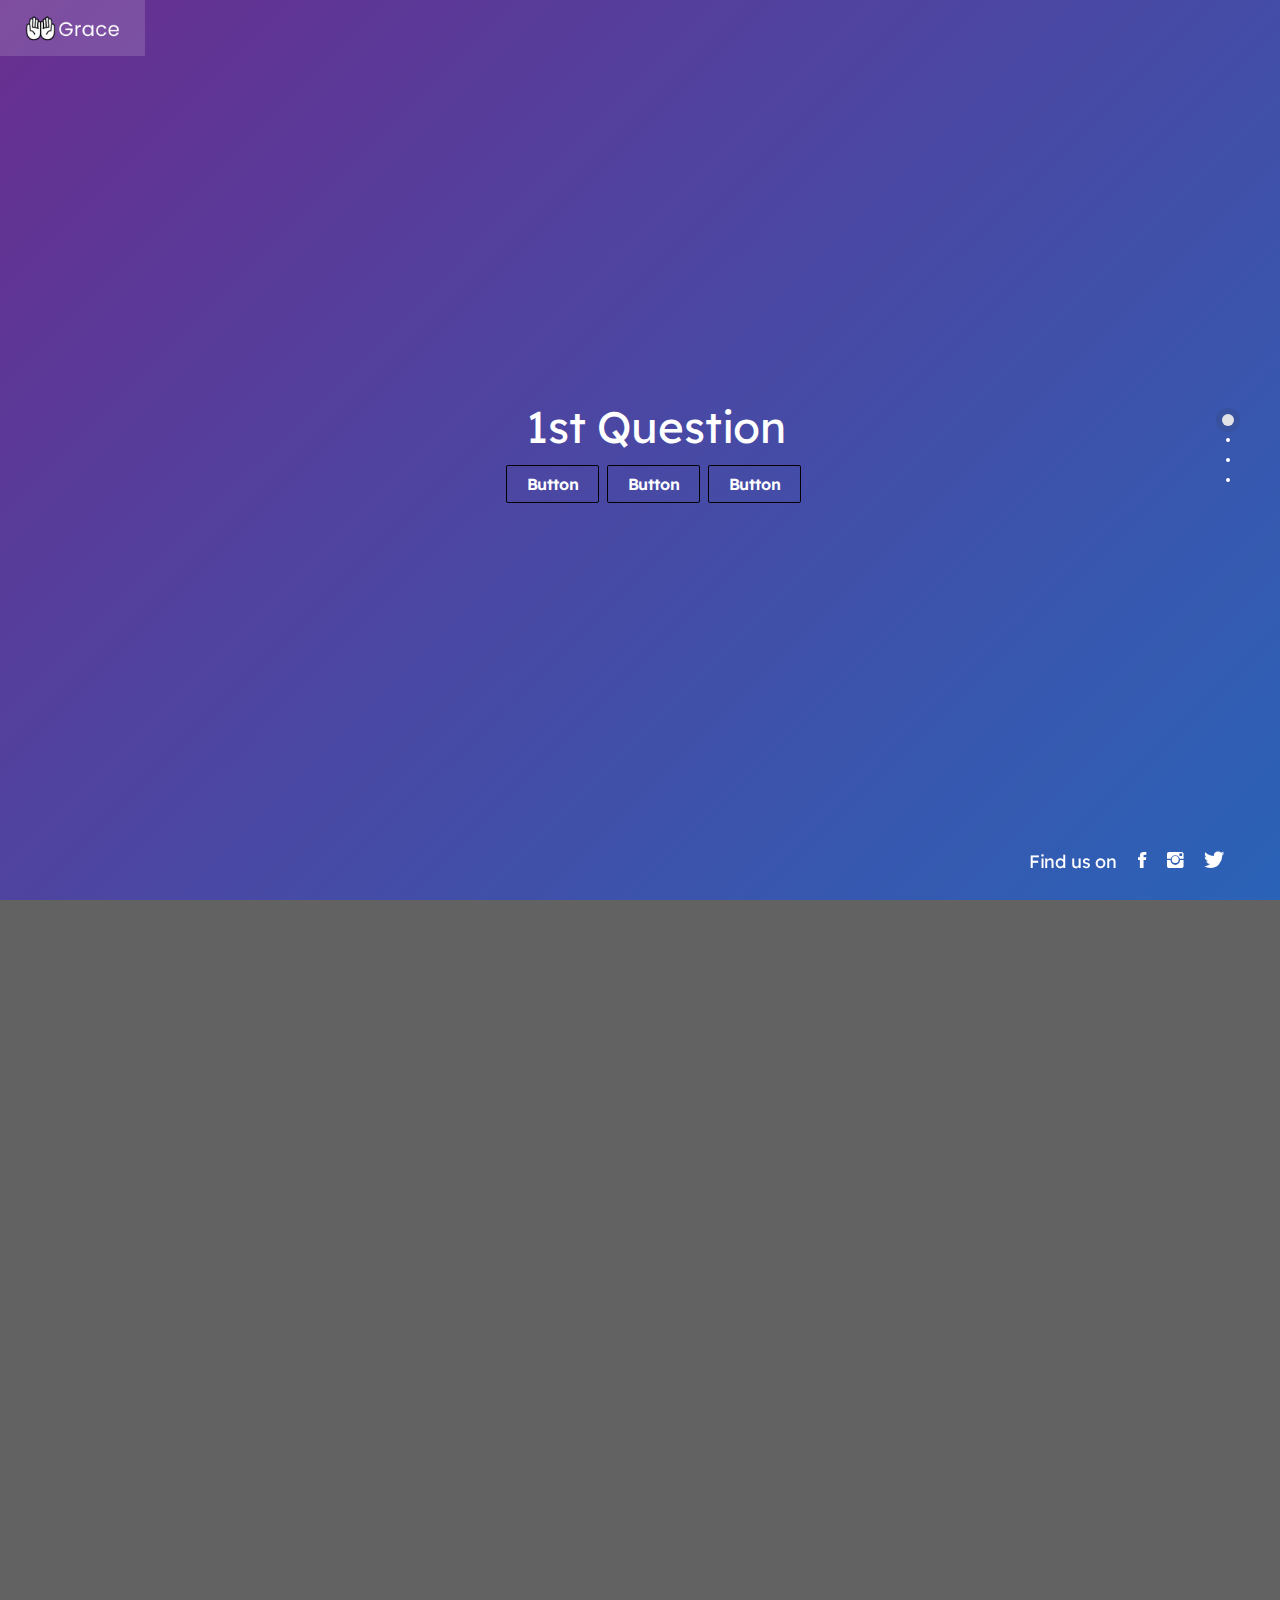
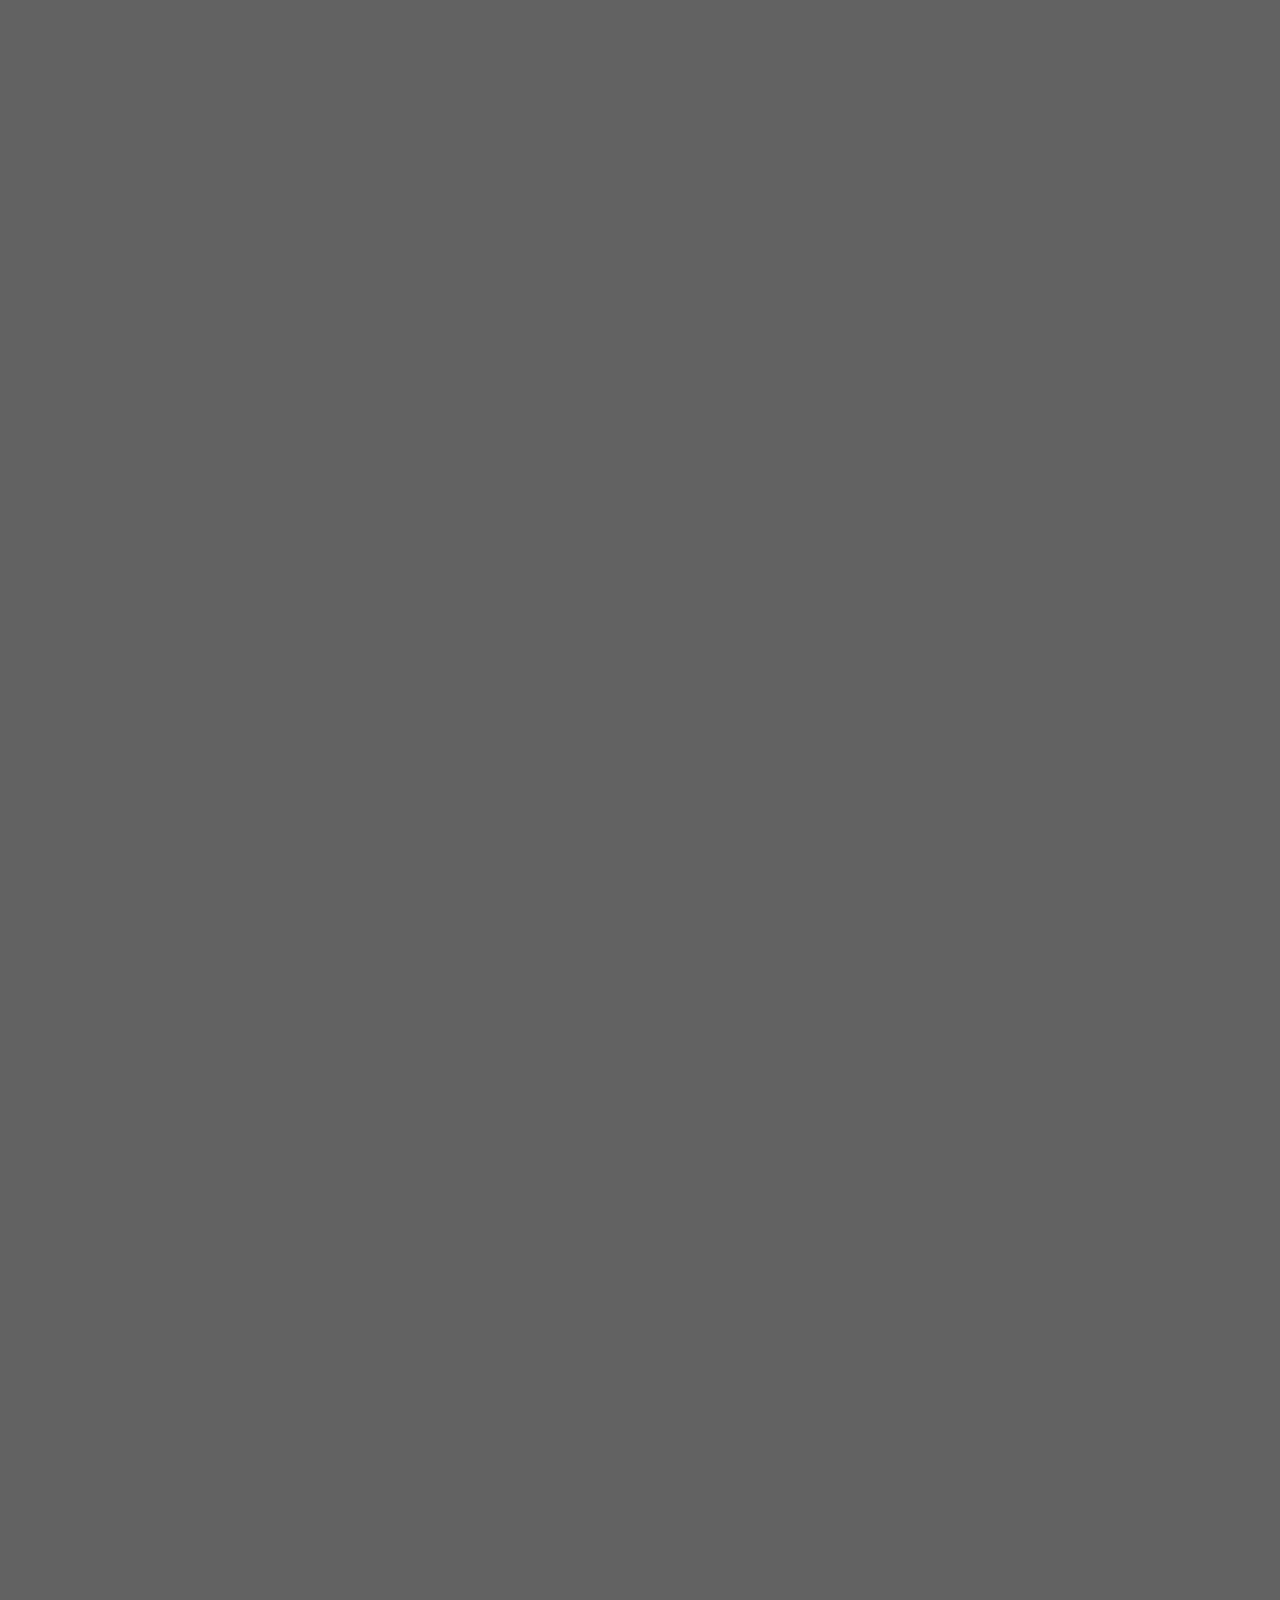
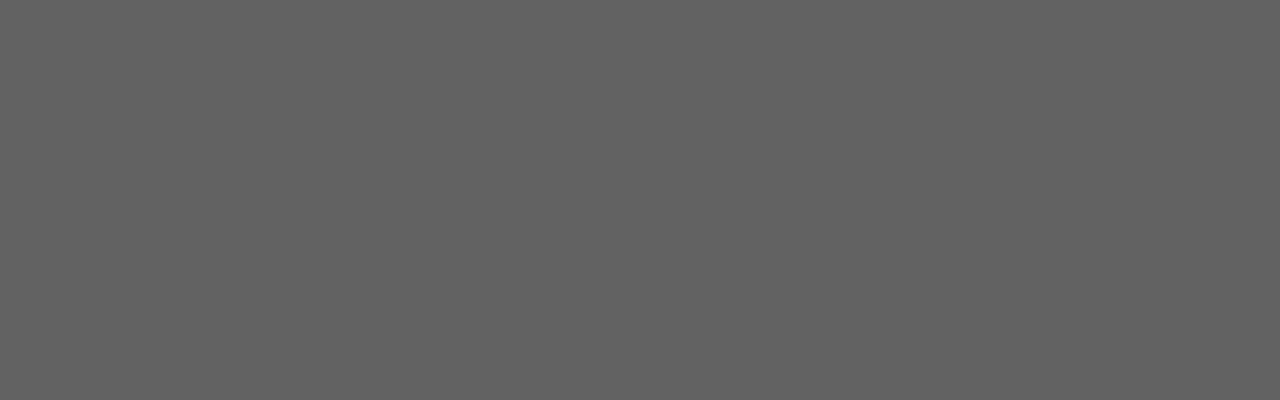
<file: index-color.html>
<!doctype html>

<html class="no-js" lang="en">
<head>
        <meta http-equiv="content-type" content="text/html; charset=UTF-8">
        <meta charset="utf-8">

        <!-- Page Title Here -->
        <title>Grace - Web App</title>
		
        <!-- Page Description Here -->
		<meta name="description" content="You Have Value">

        <!-- Disable screen scaling-->
        <meta name="viewport" content="width=device-width, user-scalable=no, initial-scale=1, maximum-scale=1, user-scalable=0">

        <!-- Place favicon.ico and apple-touch-icon(s) in the root directory -->
        
        <!-- Initializer -->
        <link rel="stylesheet" href="css/normalize.css">        
        
        <!-- Web fonts and Web Icons -->
        <link rel="stylesheet" href="css/pageloader.css">
        <link rel="stylesheet" href="fonts/opensans/stylesheet.css">
        <link rel="stylesheet" href="fonts/asap/stylesheet.css">
        <link rel="stylesheet" href="css/ionicons.min.css">
        
        <!-- Vendor CSS style -->
        <link rel="stylesheet" href="css/foundation.min.css">
        <link rel="stylesheet" href="js/vendor/jquery.fullPage.css">
        <link rel="stylesheet" href="js/vegas/vegas.min.css">
        
		<!-- Main CSS files -->
        <link rel="stylesheet" href="css/main.css">
        <link rel="stylesheet" href="css/main_responsive.css">
<!--        <link rel="stylesheet" href="./css/style-font1.css">-->
        <link rel="stylesheet" href="css/style-color1.css">
        
        <script src="js/vendor/modernizr-2.7.1.min.js"></script>
    </head>
    <body id="menu" class="alt-bg">
	
        <!-- Page Loader -->
        <div class="page-loader" id="page-loader">
            <div><i class="ion ion-loading-d"></i><p>Grace App</p></div>
        </div>
        
        <!-- BEGIN OF site header Menu -->
		<!-- Add material class fr a material design style -->
		<header class="header-top">
<!--		<header class="header-top material">-->
			<div class="logo">
				<a href="#home">
					<img src="img/logodark_large.png" alt="Logo Brand">
				</a>
			</div>
		</header>
        <!-- END OF site header Menu-->


        <div class="page-cover" id="home">
            <div class="cover-bg pos-abs full-size bg-img" data-image-src="img/bg-default.jpg"></div>
            <div class="cover-bg pos-abs full-size bg-color" data-bgcolor="#F9F9F9"></div>            
        </div>
        <main class="page-main" id="mainpage">          


            <!-- Questions Start From Here -->		
            <!-- Questions Start From Here -->		
            <!-- Questions Start From Here -->		
            <!-- Questions Start From Here -->		
			
            
            <!-- Begin of 1st Question page -->
            <div class="section page-when page page-cent bg-color" data-bgcolor="rgb(236, 239, 241)" id="n1">
                <section class="content">
                    <div class="clock clock-countdown">
						<div class="site-config"
							 data-date="01/01/2023 23:00:00" 
							 data-date-timezone="+0"></div></div> 

                <section class="content">
                    <header class="p-title">
                        <h1>1st Question</h1> 
                    </header>
					<div class="text-center">
					<a href="something" class="button1 bouncy">Button</a>
					<a href="something" class="button1 bouncy">Button</a>
					<a href="something" class="button1 bouncy">Button</a>
					</div>
					
                </section>						 
                    
                </section>                
            </div>
            <!-- End of 1st Question page -->
            
            <!-- Begin of 2nd Question page -->
            <div class="section page-register page page-cent   bg-color" data-bgcolor="rgb(236, 239, 241)"  id="n2">
			<section class="content">
                    <header class="p-title">
                        <h1>2nd Question</h1> 
                    </header>
										<div class="text-center">
					<a href="something" class="button1 bouncy">Button</a>
					<a href="something" class="button1 bouncy">Button</a>
					<a href="something" class="button1 bouncy">Button</a>
					</div>
					
                </section>				
            </div>
            <!-- End of of 2nd Question page -->
            
            <!-- Begin of of 3rd Question page -->
            <div class="section page-about page page-cent bg-color" data-bgcolor="#eceff1" id="n3">
                <section class="content">
                    <header class="p-title">
                        <h1>3rd Question</h1> 
                    </header>
					<div class="text-center">
					<a href="something" class="button1 bouncy">Button</a>
					<a href="something" class="button1 bouncy">Button</a>
					<a href="something" class="button1 bouncy">Button</a>
					</div>
					
                </section>				
            </div>
            <!-- End of of 3rd Question page -->
                
            <!-- Begin of Contact page   -->
            <div class="section page-contact page page-cent  bg-color" data-bgcolor="#ffffff" id="n4">
				<!-- Begin of contact information -->
				<div class="slide" id="information" data-anchor="information">
					<section class="content">
                    <header class="p-title">
                        <h1>Give Yourself Grace </h1> 
                    </header>
                    <div>
                        <form id="mail-subscription" class="form magic send_email_form" method="get" action="http://demo.highhay.com/bientot/ajaxserver/serverfile.php">
                            <p class="invite center">Please, write your Phone Number below to get your result :</p>
							<div class="fields clearfix">
								<div class="input">
									<label for="reg-email">Phone </label>
									<input id="reg-email" class="email_f"  name="email" type="email" required placeholder="+1-111-111" data-validation-type="email"></div>
								<div class="buttons">
									<button id="submit-email" class="button email_b" name="submit_email">Ok</button>
								</div>
							</div>
                            
                            <p class="email-ok invisible"><strong>Thank you</strong> for your subscription. We will inform you.</p>
                        </form>
                    </div>
                </section>
				</div>
				<!-- end of contact information -->
				
				<!-- begin of contact message --> 
				<div class="slide" id="message" data-anchor="message">
					<section class="content">
						<header class="p-title">
							<h3>Message<i class="ion ion-email">
								</i>
							</h3>
							<ul class="buttons">
								<li class="show-for-medium-up">
									<a title="About" href="#about-us"><i class="ion ion-android-information"></i></a>
								</li>
								<li>
									<a title="Contact" href="#contact/information"><i class="ion ion-location"></i></a>
								</li>
								<!--<li>
									<a title="Message" href="#contact/message"><i class="ion ion-email"></i></a>
								</li>-->
							</ul>
						</header>
						<!-- Begin Of Page SubSction -->
						
						<div class="page-block c-right v-zoomIn">
							<div class="wrapper">
								<div>
									<form class="message form send_message_form" method="get" action="http://demo.highhay.com/bientot/ajaxserver/serverfile.php">
										<div class="fields clearfix">
											<div class="input">
												<label for="mes-name">Name </label>
												<input id="mes-name" name="name" type="text" placeholder="Your Name" required></div>
											<div class="buttons">
												<button id="submit-message" class="button email_b" name="submit_message">Ok</button>
											</div>
										</div>
										<div class="fields clearfix">
											<div class="input">
												<label for="mes-email">Email </label>
												<input id="mes-email" type="email" placeholder="Email Address" name="email" required>
											</div>
										</div>
										<div class="fields clearfix no-border">
											<label for="mes-text">Message </label>
											<textarea id="mes-text" placeholder="Message ..." name="message" required></textarea>

											<div>
												<p class="message-ok invisible">Your message has been sent, thank you.</p>
											</div>
										</div>
									</form>
								</div>
							</div>
						</div>
						<!-- End Of Page SubSction -->
					</section>
						
				</div>
				<!-- End of contact message -->
            </div>
            <!-- End of Contact page  -->   
        
        </main>

        <!-- END OF site main content content here -->  
		
		<!-- Begin of site footer -->
		<footer class="page-footer">
			<span>Find us on 
				<a href="http://www.facebook.com/highhay" target="_blank"><i class="ion icon ion-social-facebook"></i></a>
				<a href="http://www.instagram.com/miradontsoa" target="_blank"><i class="ion icon ion-social-instagram"></i></a>
				<a href="http://twitter.com/miradontsoa" target="_blank"><i class="ion icon ion-social-twitter"></i></a>
			</span>
		</footer>
		<!-- End of site footer -->

        
<!--        <script src="//ajax.googleapis.com/ajax/libs/jquery/1.11.0/jquery.min.js"></script>-->
        
        <!-- All Javascript plugins goes here -->
        <script src="js/vendor/jquery-1.11.2.min.js"></script>
		<!-- All vendor scripts -->
        <script src="js/vendor/all.js"></script>
		
		<!-- Detailed vendor scripts -->
        <!--<script src="./js/vendor/jquery.fullPage.min.js"></script>
        <script src="./js/vendor/jquery.slimscroll.min.js"></script>
        <script src="./js/vendor/jquery.knob.min.js"></script>
        <script src="./js/vegas/vegas.min.js"></script>
        <script src="./js/jquery.maximage.js"></script>
        <script src="./js/okvideo.min.js"></script>-->
		
		<!-- Downcount JS -->
        <script src="js/jquery.downCount.js"></script>
		
		<!-- Form script -->
        <script src="js/form_script.js"></script>
        
		<!-- Javascript main files -->
        <script src="js/main.js"></script>
         
    </body>

</html>
</file>
<file: css/pageloader.css>
/*----------------------------------------------------------------------
Page loader CSS BY HighHay

USAGE:
------
- Add this as an external CSS file and put it before other css links inside
html file
- Add the following tag inside HTML file :
<div class='page-loader'>
    <div><i class='fa fa-spinner  fa-spin'></i><p>loading</p></div>
</div>
------------------------------------------------------------------------*/
.page-loader{
    position: fixed;
    z-index: 200;
    width: 100%;
    height: 100%;
    top:0;
    left:0;
    background: #333333;
    display: block;  
    
}
.page-loader .fa{
    font-size: 2.5rem;
}
.page-loader,
.page-loader.visible{
    -webkit-transition: 0.6s;
    -ms-transition: 0.6s;
    -moz-transition: 0.6s;
    transition: 0.6s;
    opacity: 1;
    visibility: visible;    
}
.page-loader.hidden{
    visibility: hidden;
/*    display: none;*/
    opacity: 0;
    
}
    .page-loader div{
        position: absolute;
        top:50%;
        width: 100%;
        text-align: center;
        color: #fff;
        margin-top: -1rem;
        font-size: 4rem;
    }
        .page-loader div p{
            margin-top: 1.0rem;
            font-size: 1.0rem;
            color: #fff;
            letter-spacing: -0.05rem;
            padding-left: 0.15rem;
            text-transform: uppercase;
            font-family: 'OpenSans-Light'; 
        }
</file>
<file: fonts/opensans/stylesheet.css>
/*OpenSans Font*/

@font-face {
    font-family: 'Opensans';
    src: url('OpenSans-Bold-webfont.eot');
    src: url('OpenSans-Bold-webfontd41d.eot?#iefix') format('embedded-opentype'),
         url('OpenSans-Bold-webfont.woff') format('woff'),
         url('OpenSans-Bold-webfont.ttf') format('truetype'),
         url('OpenSans-Bold-webfont.svg#open_sansbold') format('svg');
    font-weight: bold;
    font-style: normal;
}


@font-face {
    font-family: 'Opensans';
    src: url('opensans-light-webfont.eot');
    src: url('opensans-light-webfontd41d.eot?#iefix') format('embedded-opentype'),
         url('opensans-light-webfont.woff') format('woff'),
         url('opensans-light-webfont.ttf') format('truetype'),
         url('opensans-light-webfont.svg#open_sanslight') format('svg');
    font-weight: normal;
    font-style: normal;

}
/*
@font-face {
    font-family: 'OpenSans';
    src: url('opensans-light-webfont.eot');
    src: url('opensans-light-webfont.eot?#iefix') format('embedded-opentype'),
         url('opensans-light-webfont.woff') format('woff'),
         url('opensans-light-webfont.ttf') format('truetype'),
         url('opensans-light-webfont.svg#open_sanslight') format('svg');
    font-weight: 100;
    font-style: normal;

}

@font-face {
    font-family: 'OpenSans';
    src: url('opensans-regular-webfont.eot');
    src: url('opensans-regular-webfont.eot?#iefix') format('embedded-opentype'),
         url('opensans-regular-webfont.woff') format('woff'),
         url('opensans-regular-webfont.ttf') format('truetype'),
         url('opensans-regular-webfont.svg#open_sansregular') format('svg');
    font-weight: normal;
    font-style: normal;
}

@font-face {
    font-family: 'OpenSans';
    src: url('OpenSans-Bold-webfont.eot');
    src: url('OpenSans-Bold-webfont.eot?#iefix') format('embedded-opentype'),
         url('OpenSans-Bold-webfont.woff') format('woff'),
         url('OpenSans-Bold-webfont.ttf') format('truetype'),
         url('OpenSans-Bold-webfont.svg#open_sansbold') format('svg');
    font-weight: bold;
    font-style: normal;
}

@font-face {
    font-family: 'OpenSans';
    src: url('OpenSans-ExtraBold-webfont.eot');
    src: url('OpenSans-ExtraBold-webfont.eot?#iefix') format('embedded-opentype'),
         url('OpenSans-ExtraBold-webfont.woff') format('woff'),
         url('OpenSans-ExtraBold-webfont.ttf') format('truetype'),
         url('OpenSans-ExtraBold-webfont.svg#open_sansextrabold') format('svg');
    font-weight: 900;
    font-style: normal;
}*/
</file>
<file: fonts/asap/stylesheet.css>
/*OpenSans Font*/
@font-face {
    font-family: 'Asap';
    src: url('Asap-Regular.otf') format('truetype'); 
    font-weight: normal;
    font-style: normal;

}

@font-face {
    font-family: 'Asap';
    src: url('Asap-Bold.otf') format('truetype');
    font-weight: bold;
    font-style: normal;
}

@font-face {
    font-family: 'Asap';
    src: url('Asap-Italic.otf') format('truetype');
    font-weight: normal;
    font-style: italic;
}

@font-face {
    font-family: 'Asap';
    src: url('Asap-BoldItalic.otf') format('truetype');
    font-weight: bold;
    font-style: italic;
}
</file>
<file: css/main.css>
/*-----------------------------------------------------------------
[Legal Notice]

Copyright (c) HighHay/Mivfx
Before using this template, you should agree with themeforest licenses terms.
http://themeforest.net/licenses
-------------------------------------------------------------------*/

/*------------------------------------------------------------------
[Table of contents]
/** CSS Reference
    0. Base Style
        0.button Buttons
        0.color Color bg-XX text-XX
	1. Link and logo at top / .header-top
	2. Dot navigation at right / #fp-nav, #fp-nav.right
	3. Quick links at right / .quick-link
		3.1 quick link position / .quick-link .count-X (where X=1,2,3,4,5)
		3.2 Links
	4. Page footer / .page-footer
	5. Page cover / .page-cover
		5.1. page cover background image,color (overriden by data-bgcolor or data-image-src atributes) / .page-cover .cover-bg
		5.2 Page cover  background mask (overriden by data-bgcolor or data-image-src atributes) / .page-cover .cover-bg-mask
	6. Main page / .page-main
		6.0 Page footer with scroll down button / .p-footer
		6.1 Page general params / .page-cent, .page
		6.3 Page and slide animation / .page.transition , .slide.transition
		6.4 Page clock countdown / .page-when, .page .clock
		6.5 Registration form / .page-register
		6.6 About us / .page-about
		6.7 Contact, Message / .page-contact
	7. Video background / .video-container

	Hooks for responsiveness (mobile friendly) can be found in "main_responsive.css" file

**/
/*---------- 
[Colors]
    text color : #FFFFFF, #FFF
    blue : #5677FC
    transluscent white : rgba(255, 255, 255, 0.15) / #fff;
*/


@import url('https://fonts.googleapis.com/css2?family=Lexend+Deca:wght@200&display=swap');
@keyframes gradient {
	0% {
		background-position: 0% 50%;
	}
	50% {
		background-position: 100% 50%;
	}
	100% {
		background-position: 0% 50%;
	}
}


div#dd {
	background-image: url("https://graceapp.netlify.app/img/bg.jpg");
	box-shadow: inset 0 0 0 1000px rgba(0,0,0,.2);
}

div#quote,#n1,#n2,#n3,#contact {
    background: linear-gradient(-45deg, #ee7752, #e73c7e, #1b92f6, #833ab4);
    animation: gradient 15s ease infinite;
	background-size: 400% 400%;
	box-shadow: inset 0 0 0 1000px rgba(0,0,0,.2);
}

div#information {
    background: linear-gradient(-45deg, #ee7752, #e73c7e, #23a6d5, #23d5ab);
    animation: gradient 15s ease infinite;
	background-size: 400% 400%;
	box-shadow: inset 0 0 0 1000px rgba(0,0,0,.2);
}


.hbtn {
      position: relative;
      box-sizing: border-box;
      display: inline-block;
      overflow: hidden;
      padding: 8px 20px;
      margin: 0px 3px 6px;
      text-align: center;
      border: 2px solid rgb(255, 255, 255);
      text-decoration: none;
      color: rgb(255, 255, 255);
      white-space: nowrap;
      z-index: 0;
	  border-radius: 15px;
} 
 

.hbtn i {
      padding-right: 8px;
} 
 

.hb-fill-top::before {
      position: absolute;
      content: "";
      background: rgb(255, 255, 255);
      transition-duration: 0.3s;
      z-index: -1;
      inset: auto auto 0px 0px;
      width: 100%;
      height: 0px;
      opacity: 1;
} 
 

.hb-fill-top:hover::before {
      width: 100%;
      height: 100%;
      opacity: 1;
} 
 

.hb-fill-top:hover {
      color: rgb(0, 0, 0);
      background: rgb(255, 255, 255);
      transition: color 0.3s ease 0s, background 0s ease 0.3s;
} 

@media all and (max-width:30em){
.hbtn{
display:block;
margin:0.4em auto;
}
}


.page-footer {
        color: #ffffff !important;
}

/* 0. Base Style  */
/* initialization */
html {
    color: #fff;
    font-size: 1em;
    line-height: 1.4;
	background: #626262;
}

::-moz-selection {
    background: #fff;
    text-shadow: none;
}


hr {
    display: block;
    height: 1px;
    border: 0;
    border-top: 1px solid #ccc;
    margin: 1em 0;
    padding: 0;
}

.clock.clock-countdown {
    display: none;
}


audio,
canvas,
img,
svg,
video {
    vertical-align: middle;
}


fieldset {
    border: 0;
    margin: 0;
    padding: 0;
}

textarea {
    resize: vertical;
}

.browsehappy {
    margin: 0.2em 0;
    background: #ccc;
    color: #000;
    padding: 0.2em 0;
}

body, html, h1, h2, h3, h4, h5, h6, a, ul, li{
    
}
body{
    font-family: 'Lexend Deca', sans-serif;
    background: #fff;
    
    margin: 0;
    padding: 0;
}
ul, li{
    list-style: none outside none;
    margin: 0;
}
iframe{
    border: none;   
}
.pos-rel{
    position: relative;
}
.pos-abs{
    position: absolute;
}
.pos-fix{
    position: fixed;
}
.full-width{
    width: 100%;
    max-width: 1440px;
}
.full-height{
    height: 100%;   
}
.full-size{
    top:0;
    left:0;
    right: 0;
    bottom: 0;
}

.my-button {
    text-transform: uppercase; 
    font-size: 1rem;
    padding: 1em;
    /* padding-top: 0.8rem; */
    padding-bottom: 0.8rem;
    display: inline-block;
    box-sizing: border-box;
    margin: 0;
}

.center-vh{
/*
    height: 100%;
    width: 100%; 
*/
    /* width needed for Firefox */

    /* old flexbox - Webkit and Firefox. For backwards compatibility */
    display: -webkit-box; display: -moz-box;
    /* middle-aged flexbox. Needed for IE 10 */
    display: -ms-flexbox;
    /* new flexbox. Chrome (prefix), Opera, upcoming browsers without */
    display: -webkit-flex;
    display: flex;

    /* old flexbox: box-* */
    -webkit-box-align: center; -moz-box-align: center;
    /* middle flexbox: flex-* */
    -ms-flex-align: center;
    /* new flexbox: various property names */
    -webkit-align-items: center;
    align-items: center;


    -webkit-box-pack: center; -moz-box-pack: center;
    -ms-flex-pack: center;
    -webkit-justify-content: center;
    justify-content: center;    
}
.pos-top{
    top:0;
}
.pos-left{
    left: 0;
}
.pos-right{
    right: 0;
}
.pos-bottom{
    bottom: 0;   
}
.relh100{
    position:relative; height: 100%;   
}
/* Make page full width so reset foundation restriction on max-width*/
.row{
/*    width: 100%;*/
    max-width: 100%;
}


ul, li{
    list-style: none outside none;
    margin: 0;
}

.full-width{
    width: 100%;
    max-width: 100%;
    
    max-width: 1440px;
    margin-left: auto;
    margin-right: auto;
}
.fullscreen-width{
    width: 100%;
    max-width: 100%;
}
.table{
    display: table;
    height: inherit;
    margin: auto;
}
.table-cell{
    display: table-cell;
/*    height: inherit;*/
    vertical-align: middle;
}
.align-center{
    text-align: center;   
}
.align-left{    
    text-align: left;
}
.align-right{
    text-align: right;   
}
.align-justify{
    text-align: justify;   
}
/*
.mask{
    position: relative;
}
*/

/** 0. color Color */
.mask:before
{
    position: absolute;
    top:0;
    left:0;
    bottom: 0;
    right: 0;
    width: 100%;
    height: 100%;
    content: ' ';
    opacity: 0.8;
/*    z-index: 10;*/
}
.title.bg-red,
.bg-red,
.mask-red:before{    
    background: #e51c23;
}
.title.bg-yellow,
.bg-yellow,
.mask-yellow:before{    
    background: #ffeb3b;
}
.title.bg-blue,
.bg-blue,
.mask-blue:before{    
    background: #5677fc;
}
.title.bg-pink,
.bg-pink,
.mask-pink:before{    
    background: #e91e63;
}
.title.bg-green,
.bg-green,
.mask-green:before{    
    background: #259b24;
}
.title.bg-white,
.bg-white,
.mask-white:before{    
    background: #fff;
}
.title.bg-black,
.bg-black,
.mask-black:before{    
    background: #1f1f1f;
}
.title.bg-orange,
.bg-orange,
.mask-orange:before{    
    background: #ff9800;
/*    background: #ef6c00;*/
}
.title.bg-purple,
.bg-purple,
.mask-purple:before{    
    background: #9c27b0;
}
.title.bg-lime,
.bg-lime,
.mask-lime:before{    
    background: #cddc39;
}
.title.bg-bluegrey,
.bg-bluegrey,
.mask-bluegrey:before{    
    background: #607d8b;
}

.title.bg-bluegreylight,
.bg-bluegreylight,
.mask-bluegreylight:before{    
    background: #f0f0f0;
}
.title.bg-bluegreydark,
.bg-bluegreydark,
.mask-bluegreydark:before{    
    background: #37474f;
}
.title.bg-indigo,
.bg-indigo,
.mask-indigo:before{    
    background: #3f51b5;
}
.title.bg-black,
.bg-black,
.mask-black:before{    
    background: #000;
}
.title.bg-black1,
.bg-black1,
.mask-black1:before{    
    background: #333;
}
.title.bg-amber,
.bg-amber,
.mask-amber:before{    
    background: #ffc107;
}

.text-white{
    color: #fff;   
}
.text-black{
    color: #333333;   
}
.text-bold{
    font-weight: bold;   
}
.text-red{
    color: #e51c23;   
}
.text-blue{
    color: #455ede;   
}
.text-orange{
    color: #ff9800;   
}
.text-yellow{
    color: #ffd600;   
}
.text-amber{
    color: #ffc107;   
}
.text-pink{
    color: #e91e63;   
}
.text-lightblue{
    color: #03a9f4;   
}

.small-col-20{
    width: 20%;
}
.box-shadow {
    -webkit-box-shadow: inset 0 1px 0 rgba(255,255,255,0.5),
     0 2px 2px rgba(0,0,0,0.2),
     0 0 4px 1px rgba(0,0,0,0.1);
    -moz-box-shadow: inset 0 1px 0 rgba(255,255,255,0.5),
     0 2px 2px rgba(0,0,0,0.2),
     0 0 4px 1px rgba(0,0,0,0.1);
    -ms-box-shadow: inset 0 1px 0 rgba(255,255,255,0.5),
     0 2px 2px rgba(0,0,0,0.2),
     0 0 4px 1px rgba(0,0,0,0.1);
    box-shadow: inset 0 1px 0 rgba(255,255,255,0.5),
     0 2px 2px rgba(0,0,0,0.2),
     0 0 4px 1px rgba(0,0,0,0.1);
}





/* Viewport visibility animation  */
.hidden{
     opacity:0;
     -webkit-transition: 0.6s;
     -ms-transition: 0.6s;
     transition: 0.6s;
}
.visible{
     opacity:1;
    -ms-transition: 0.6s;
    -webkit-transition: 0.6s;
    transition: 0.6s;
}
.invisible{
    display: none !important;  
}
.s-visible-medium-up{
    opacity:0;
}
strong,
.bold{
	font-weight: bold;
}
.column, .columns{
    padding: 0;   
}
.row .row{
    margin: 0;   
}

/* 1. Link and logo at top  */
.header-top{
    position: fixed;
    z-index: 20;
    top:0;
    left: 0;
	height: 56px;
/*
	background: rgba(255, 255, 255, 0.15);
	-webkit-box-shadow: 0px 1px 1px 0px rgba(0, 0, 0, 0.2), 0px 0px 2px 0px rgba(0, 0, 0, 0.1);
	box-shadow: 0px 1px 1px 0px rgba(0, 0, 0, 0.2), 0px 0px 2px 0px rgba(0, 0, 0, 0.1);
*/
}
.header-top.material{
	background: rgba(255, 255, 255, 0.15);
	-webkit-box-shadow: 0px 1px 1px 0px rgba(0, 0, 0, 0.2), 0px 0px 2px 0px rgba(0, 0, 0, 0.1);
	box-shadow: 0px 1px 1px 0px rgba(0, 0, 0, 0.2), 0px 0px 2px 0px rgba(0, 0, 0, 0.1);
}

	.header-top>div{
		display: inline-block;
		float: left;
	}
	.header-top .logo img{
		height: 56px;
		width: auto;
		padding: 8px 16px;
	}
	.header-top .logo{
		transition: 0.3s;
	}
	.header-top .logo:hover{
		background: rgba(255, 255, 255, 0.15);
	}

	.header-top.material .menu{
		border-right: 1px solid #f5f5f5;
	}
	.header-top.material .menu:last-child{
		border-right: none;
	}
	.header-top.material .menu a,
	.header-top .menu a{
		height: 56px;
/*		display: inline-block;*/
		display: block;
		float: left;
		background: #fff;
		color: #5677fc;
		text-transform: capitalize;
		text-align: center;
		font-size:18px;
    	font-family: 'Asap';
		font-weight: normal;
		padding: 14px 16px;
		-webkit-transition: 0.3s;
		transition: 0.3s;
	}
	.header-top .menu a{
		background: transparent;
		font-weight: normal;
/*		font-weight: bold;*/
		color: #fff;
		position: relative;
	}
	.header-top.material .menu a:first-child:after{
		display: none;
	}
	.header-top .menu a:first-child:after{
		position: absolute;
		left: 0;
		top: 25%;
		height: 50%;
		width: 1px;
		background: #fff;
		content: "";
	}

	.header-top.material .menu a:hover{
		background: #5677fc;
	}
	.header-top .menu a:hover{
		background: rgba(255, 255, 255, 0.15);
		color: #fff;
	}
 
/* 2. Dot navigation at right */
#fp-nav.right{
    right: 28px;
    margin-right: 10px;
	position: absolute;
}
#fp-nav span, .fp-slidesNav span{
    border-color: #fff;
	-webkit-transition: 0.3s;
	transition: 0.3s;
	width: 10px;
	height: 10px;
}
#fp-nav ul li a span{
	background: #fff;
}
#fp-nav li, .fp-slidesNav li {
    display: block;
    width: 10px;
    height: 10px;
    margin: 16px;
    position: relative;
}
	#fp-nav span:after, .fp-slidesNav span:after{	
		background: rgba(255, 255, 255, 0.15);  
		position: absolute;
		content: "";
		
		display: block;
		top: 4px;
		left: 4px;
		right: 4px;
		bottom: 4px;
		border-radius: 100%;
		-webkit-transition: 0.3s;
		transition: 0.3s;
	}
#fp-nav li .active span, .fp-slidesNav .active span{
    background: #fff;
	position: absolute;
}
	#fp-nav li .active span:after, 
	.fp-slidesNav .active span:after{
		top: -6px;
		left: -6px;
		bottom: -6px;
		right: -6px;
	}
/* 3.  Quick links at right*/
.quick-link{
	position: fixed;
	top: 50%;
	left: 0;
	-webkit-box-shadow: 0px 1px 1px 0px rgba(0, 0, 0, 0.2), 0px 0px 2px 0px rgba(0, 0, 0, 0.1);
	box-shadow: 0px 1px 1px 0px rgba(0, 0, 0, 0.2), 0px 0px 2px 0px rgba(0, 0, 0, 0.1);
	z-index: 100;
	margin-top: -96px; /* 48*4/2*/
}
.quick-link li{
	list-style: none;
	list-style-position: outside;
	display: block;
	height: 48px;
	width: 48px;
	position: relative;
}
/* 3.1 quick link position : use it to adjust its position */
	.quick-link.count-1{
		margin-top: -24px; /* 48*1/2*/
	}
	.quick-link.count-2{
		margin-top: -48px; /* 48*5/2*/
	}
	.quick-link.count-3{
		margin-top: -72px; /* 48*3/2*/
	}
	.quick-link.count-4{
		margin-top: -96px; /* 48*4/2*/
	}
	.quick-link.count-5{
		margin-top: -120px; /* 48*5/2*/
	}
	.quick-link.count-6{
		margin-top: -144px; /* 48*6/2*/
	}
	.quick-link.count-7{
		margin-top: -168px; /* 48*7/2*/
	}
/* 3.2 Links */
.quick-link a{
	background: #fff;
	background: rgba(255, 255, 255, 0.15);
	height: 48px;
	width: 48px;
	display: block;
	text-align: center;
	font-size: 22px;
	padding-top: 0.4rem;
	color: #fff;
	opacity: 1;
	position: relative;
	z-index: 1;
	-webkit-transition: 0.2s;
	transition: 0.2s;
}
.quick-link a:hover{
/*		opacity: 0.5;*/
/*		color: #5677fc;*/
}
.quick-link ul li{
	position: relative;
}
.quick-link ul li:after,
.quick-link a:after{
	position: absolute;
	content: "";
	background: rgba(255,255,255,0);
	border-radius: 100%;
	top: 0;
	left: 0;
	right: 0;
	bottom: 0;
	-webkit-transform: scale(0.5);
	transform: scale(0.5);
/*		transition: 0.3s cubic-bezier(0.175, 0.885, 0.32, 1.275);*/
	-webkit-transition: 0.2s cubic-bezier(0.215, 0.61, 0.355, 1);
	transition: 0.2s cubic-bezier(0.215, 0.61, 0.355, 1);
	z-index: -1;
}
.quick-link ul li.active:after,
.quick-link a:hover:after{
	-webkit-transform: none;
	transform: none;
	border-radius: 0;
	background: rgba(255,255,255,0.15);
	background: #5677fc;
}

.quick-link ul li.active:after{
	background: rgba(230, 230, 230, 0.12);
}
.quick-link a.marked{
	color: #fff;
	background: #5677fc;
}
	.quick-link .title{
		position: absolute;
		font-size: 12px;
		left: 56px;
		top: 17px;
		color: #fff;
		font-family: "Asap";
		text-transform: uppercase;
		text-align: left;
		width: 100px;
		border-bottom: 1px solid currentColor;
		display: block;
		transform: translateX(10px);
		-webkit-transition: 0.3s;
		transition: 0.3s;
		visibility: hidden;
		opacity: 0;
	}
	.quick-link li:hover .title{
		-webkit-transform: none;
		transform: none;
		display: block;
		opacity: 1;
		visibility: visible;
	}

/* 4. Page footer */
.page-footer{
	position: fixed;
	bottom: 20px;
	right: 56px;
	margin-right: -8px;
	color: #fff;
	font-size:18px;
	font-family: 'Asap';
	font-weight: normal;
}
.page-footer a:first-child{
	margin-left: 8px;
}
.page-footer a{
	color: #fff;
	-webkit-transition: 0.3s;
	transition: 0.3s;
	display: inline-block;
	padding: 5px 8px;
}
.page-footer a .ion{
	font-size: 1.2em;
}
.page-footer a:hover{
	opacity: 0.8;
}


/* 5. Page cover */
.page-cover{
    width: 100%;
    position: fixed;
    height: 100%;
    z-index: 0;
}
    /* 5.1. Page cover background image,color */
    .page-cover .cover-bg{
        background: url(../img/bg-default.jpg);
        background-repeat: no-repeat;
        background-size: cover;
        background-position: center;
        background-attachment: fixed;
        z-index: -3;
    }
	.page-cover .cover-bg.bg-color{
        background-image: none;
        z-index: -3;
    }

    /* 5.2 Page cover  background mask */
    .page-cover .cover-bg.cover-bg-mask{
        background: rgba(0, 0, 0, 0.12);
        background-repeat: no-repeat;
        background-size: cover;
        background-attachment: fixed; 
        z-index: 0;
        -webkit-transition: 2s;
        -ms-transition: 2s;
        transition: 2s;
    }
	/* 5.3 background slide */
	.page-cover .vegas-timer {
		display: none;
	}
/* 6. Main Page */
.page-main{  
    position: relative;
    width: 100%;
    height: 100%;
}
 
/* 6.0 Page footer with scroll down button */
.p-footer {
    bottom: 0;
    position: absolute;
    width: 100%;
    padding-top: 5rem;
}
.p-footer .icon{
	position: absolute;
	top: 24px;
	color: #fff;
	text-align: center;
	width: 24px;
	margin-left: -12px;
	font-size: 20px;
	transition: 0.3s;
}
	.p-footer .text{
		font-size: 12px;
		font-family: "Asap";
		text-transform: uppercase;
	}
.p-footer:hover .icon{
	opacity: 0;
	-webkit-transform: scale(0);
	transform: scale(0);
}
.p-footer .arrow-d{
    position: relative;
    width: 1px;
    background: rgba(255, 255, 255, 0.15);
    height: 48px;
    width: 48px;
    left: 50%;
    bottom: 32px;
	margin: 0;
	display: block;
	border: 0px solid #fff;
	border-radius: 100%;
    margin-left: -24px;   
	transition: 0.3s;
	font-family: "Asap";
	color: #fff;
	font-size: 14px;
}
	.p-footer .arrow-d:hover{
		background: #5677fc;
	}
	.p-footer .arrow-d.gone{
		-webkit-transform: scale(0);   
		transform: scale(0);   
		-webkit-transition: 0.2s;
		transition: 0.2s;
	}
	.p-footer .arrow-d .circle{
		top: 12px;
		bottom: 12px;
		left: 12px;
		right: 12px;
		position: absolute;
		content: "";
		background: #fff;
		border-radius: 100%;
		-webkit-transition: 0.3s;
		transition: 0.3s;
	}

	.p-footer .arrow-d .circle:after{
		top: 12px;
		bottom: 12px;
		left: 12px;
		right: 12px;
		position: absolute;
		content: "";
		background: #fff;
		border-radius: 100%;
		-webkit-transition: 0.3s ;
		transition: 0.3s ;
	}
	.p-footer .arrow-d .after,
	.p-footer .arrow-d .before{
		top: 14px;
		position: absolute;
		-webkit-transition: 0.3s;
		transition: 0.3s;
		opacity: 1;
	}
	/* Hover animation */
	.p-footer .arrow-d:hover .after,
	.p-footer .arrow-d:hover .before{
		opacity: 0.15;
	}
	.p-footer .arrow-d:hover .circle{
		background: #5677fc;
		background: rgba(86, 119, 252, 0);
		top: 0px;
		bottom: 0px;
		left: 0px;
		right: 0px; 
	}
	.p-footer .arrow-d:hover .circle:after{	
		border-radius: 0;
		left: 23px;
		right: 23px;
	}
	.p-footer .arrow-d .before{
		text-align: right;
		float: right;
		right: 72px;
	}
	.p-footer .arrow-d .after{
		text-align: left;
		float: left;
		left: 72px;
	}
	.p-footer .arrow-d:after,
	.p-footer .arrow-d:before{
		position: absolute; content: ' ';
		width: 24px;
		height: 24px;
		left: 12px;
		margin-left: 0.5px;
	/*
		-webkit-transform: rotateY(45deg);
		-ie-transform: rotateY(45deg);
	*/
		border: 2px solid rgba(255, 255, 255, 0.15);
		border-left-color: transparent;
		border-top-color: transparent;  
		-ms-transition: 0.3s;
		-webkit-transition: 0.3s;
		transition: 0.3s;
	}
	.p-footer .arrow-d:after{   
		border-right-color: transparent;  
		top: 12px;
		left: 36px;
		-ms-transform: rotateZ(-45deg); 
		-webkit-transform: rotateZ(-45deg); 
		transform: rotateZ(-45deg); 
	}
	.p-footer .arrow-d:before{  
		border-bottom-color: transparent;
		top: 12px; 
		left: -12px;
		-ms-transform: rotateZ(-135deg);
		-moz-transform: rotateZ(-135deg);
		transform: rotateZ(-135deg);
	}
	.p-footer .arrow-d.no-change:after, 
	.p-footer .arrow-d:hover:after{ 
		top: 14px; 
		left: 14px;
		bottom: 14px;
		right: 14px;
		width: auto;
		height: auto;
		border: 2px solid #fff;
		border-left-color: transparent;
		border-top-color: transparent;  
		border-right-color: transparent; 
		-ms-transform: rotateZ(45deg);
		-webkit-transform: rotateZ(45deg);
		transform: rotateZ(45deg);
	}
	.p-footer .arrow-d.no-change:before,
	.p-footer .arrow-d:hover:before{
		top: 14px;
		left: 14px;
		bottom: 14px;
		right: 14px;
		width: auto;
		height: auto;

		border: 2px solid #fff;
		border-left-color: transparent;
		border-top-color: transparent;  
		border-bottom-color: transparent;
		-ms-transform: rotateZ(45deg);
		-webkit-transform: rotateZ(45deg);
		transform: rotateZ(45deg);
	}
	.p-footer:hover .arrow-d.no-change:after, 
	.p-footer:hover .arrow-d.no-change:before{
		top: 4rem;
	}
	.p-footer .arrow-d a{
		color: inherit;
	}
/* 6.1 Page general params */

.page{    
    position: relative;
    width: 100%;
    height: 100%;
}
.page-cent{
    width: 100%;   
    position: relative;
    text-align: center;
}
.page-cent .content p{
}
.page-cent .content{
    width: 720px;
/*    width: auto;*/
    margin: 0 auto;
	padding-top: 72px;
	padding-bottom: 72px;
    padding-left: 1em;
    padding-right: 1em;
    display: inline-block; 
    -ms-transition: 0.6s;
    -webkit-transition: 0.6s;
    transition: 0.6s;
	text-align: center;
    font-family: 'Asap';
	color: #fff;
}

.page-cent .p-title{
    display: block;
    margin-bottom: 0.5rem;
}

.fa-quote-left {
    font-size: 25px;
}

.fa-quote-right {
    font-size: 25px;
}

.page-cent .p-title h3{
/*    text-transform: capitalize;   */
    font-size: 30px;
    padding-left: 0px;
    text-align: left;
    display: inline-block;
	color: #fff;
    font-family: 'Asap';
	text-align: center;
}
.page-cent .p-title h2{
    text-transform: uppercase;   
    font-size: 56px;
	line-height: 1.3em;
    text-align: left;
	margin-top: 0.3em;
	margin-bottom: 0.3em;
    display: block;
	color: #fff;
    font-family: 'Asap';
}

/* Page general structure */
.page .p-title i{
    display: inline-block;
    margin-left: 0.5em;
    margin-right: 0em;
	font-size: 0.8em;
}
.page-cent .text{	
    font-family: 'Asap';
	color: #fff;
	text-align: left;
}
.page p{    
    font-family: 'Asap';
    color: #ffffff;
    font-size: 20px;
    margin-bottom: 0.75rem;
}
.page p.small{
	font-size: 14px;
}
.page p.center{
	text-align: center;
}
.page p.upper{
    text-transform: uppercase;
}
.page p.light{
    font-family: 'OpenSans-Light';
}
.page h4{
	text-transform: uppercase;
	font-weight: bold;
    color: #ffffff;
    font-size: 20px;
	margin-bottom: 0;
	margin-top: 0;
}

.page h2,
.page h3,
.page h4{
    font-family: 'Asap';
    color: #ffffff;
}

/* 6.2 Page and slide animation */
.slide,
.page .content,
.page-home .logo-container ,
.page{
	-webkit-transition: 0.8s background , 0.6s transform, 0.6s opacity;
	transition: 0.8s background , 0.6s transform, 0.6s opacity;
	-webkit-transform: none;
	transform: none;
	background: transparent;
/*
	-webkit-perspective: 1000px;
	perspective: 1000px;
*/
	border: none;
}
.page .content{
	z-index: 1;
}
.page:before{
	position: absolute;
	top: 0;
	left: 0;
	right: 0;
	bottom: 0;
	background: transparent;
	content: '';
	z-index: 0;
	-webkit-visibility: hidden;
	visibility: hidden;
	-webkit-transition: 0.8s background , 0.6s transform, 0.8s visibility;
	transition: 0.8s background , 0.6s transform, 0.8s visibility;
	-webkit-transform: none;
	transform: none;
}
.page.transition:before{
	-webkit-visibility: visible;
	visibility: visible;
	-webkit-transform: scale(0.8);
	transform: scale(0.8);
	background: rgba(255, 255, 255, 0.15);
}
.page-home.transition .logo-container{
	-webkit-transform: translateY(20px) scale(0.1);
	transform: translateY(20px) scale(0.1);
	opacity: 0;
}
.page.transition .content{
	-webkit-transform: scale(0.85);
	transform: scale(0.85);
/*	background: rgba(255, 255, 255, 0.15);*/
}
.slide.transition{
	-webkit-transform: scale(0.8);
	transform: scale(0.8);
	background: rgba(255, 255, 255, 0.15);
}
/* 6.3 Home page */
.page-home .content ,
.page-home.page-cent .content {
	position: relative;
	max-width: 1200px;
	width: 100%;
}
.page-home .logo-container{
	position: absolute;
	top: 100px;
	width: 100%;
	text-align: center;
}

.page-home .logo-container img.h-logo{
	position: relative;
	display: inline-block;
	/* adjust below according t your llogo dimension */
	height: 100px;
	width: auto;
}

.page-home .content .header{
	margin: 0 auto;
	text-align: center;
	position: relative;
}
.page-home .content .header>div{
	display: inline-block;
	position: relative;
}

.page-home .content h2{
	text-transform: uppercase;
	font-size: 94px;
	text-align: left;
	line-height: 1em;
}

.page-home .content h3{
	text-align: left;
	text-transform: uppercase;
	font-size: 40px;
	line-height: 1em;
	font-weight: bold;
	border-left: 4px solid currentColor;
	padding-left: 10px;
	margin-left: 10px;
	max-width: 180px;
}

.page-home .content .subhead{
	display: block;
	text-align: left;
	position: absolute;
	left: 20px;
	color: rgba(255,255,255,0.2);
	-webkit-transition: 0.3s;
	transition: 0.3s;
/*	width: 300px;*/
/*	border-top: 1px solid currentColor;*/
}

.page-home .content .subhead:hover{
	color: #fff;
}

.page-home .content .subhead a{
	color: inherit;
}
/* 6.4 Page clock countdown */
.page-when .content{
	padding-top: 1rem;
	padding-bottom: 1rem;
}
.page .content .clock{
	width: 430px;
	height: 430px;
	margin: 0 auto;
	border-radius: 100%;
	background: rgba(255,255,255,0.15);
	position: relative;
}

/* Mask to disable click */

.page .content .clock:before{
	z-index: 3;
	position: absolute;
	top: 0; left: 0; right: 0; bottom: 0;
	content: "";
	background: rgba(255,255,255,0);
	border-radius: 100%;
	box-shadow: 0px 0px 24px 1px rgba(7, 7, 7, 0.15);
}

.page .content .clock .header{
	position: absolute;
	top: -72px;
    font-family: 'Asap';
	font-weight: normal;
	font-size: 30px;
	text-align: center;
	width: 100%;
}
.page .clock .text{
    position: relative; 
    width: 100%;
    font-family: 'Asap';
	font-weight: normal;
    letter-spacing: 0;
    margin-top: 0.5em;
    display: block;
    text-transform: uppercase;
    color: #fff;
	text-align: center;
}
.page .clock .block:last-child .digit:after{
    display: none;
}
.page .clock .elem-center{
    display: inline-block;
    position: relative;
    text-align: center;
	width: 100%;
	top: 0;
	margin-top: 50%;
	height: 50%;
	bottom: 0;
}
.page .clock .elem-center .digit{
    position: relative; 
    font-size: 120px;
	margin-top: -0.5em;
	letter-spacing: -0.03em;
	line-height: 1em;
    font-family: 'Asap';
	font-weight: bold;
	width: 100%;
    color: #fff;
    display: block;
}
.page .clock .elem-center .text{
	position: absolute;
	bottom: 58%;
	font-size: 24px;
	margin-top: 0;
}
.page .clock .elem-center .text.top{
	bottom: 124%;
}
.page .clock .elem-center .text.top img{
	height: 65px;
	margin-bottom: 20px;
}
.page .clock .elem-right,
.page .clock .elem-left{
	position: absolute;
	width: 70px;
	top: 50%;
	bottom: 0;
	display: block;
}
.page .clock .elem-left{
	left: 50px;
}
.page .clock .elem-right{
	right: 50px;
}
.page .clock .elem-right .text,
.page .clock .elem-left .text{
	position: absolute;
	bottom: 58%;
	font-size: 24px;
	margin-top: 0;
}
.page .clock .elem-right .digit,
.page .clock .elem-left .digit{
    position: relative; 
	text-align: center;
    font-size: 60px;
	letter-spacing: -0.03em;
	margin-top: -0.5em;
	line-height: 1em;
    font-family: 'Asap';
	font-weight: normal;
	width: 100%;
    color: #fff;
    display: block;
}
.page .clock .second{
	position: absolute;
	left: 15px;
	top: 15px;
	bottom: 15px;
	right: 15px;
	border: 0px solid #fff;
	border-radius: 100%;
	z-index: 2;
	-webkit-box-shadow: inset 0px 0px 0px 2px #fff;
	-moz-box-shadow: inset 0px 0px 0px 2px #fff;
	box-shadow: inset 0px 0px 0px 2px #fff;
}

h1 {
    text-align: center;
    font-family: Asap;
    color: #ffffff;
	font-family: 'Lexend Deca', sans-serif;
}

.shad {
	
	text-shadow: 0 4px 20px rgb(0 0 0), 0 8px 20px rgb(0 0 0), 0 18px 23px rgb(0 0 0), 20px 2px 23px rgb(0 0 0), 1px 0 23px rgb(0 0 0), 1px 0 23px rgb(0 0 0), 1px 0 23px rgb(0 0 0), 1px 0 23px rgb(0 0 0);
}

.mouse_scroll {
	display: block;
	margin: 0 auto;
	width: 24px;
	height: 100px;
	margin-top: 25px;
}


.m_scroll_arrows
{
  display: block;
  width: 5px;
  height: 5px;
  -ms-transform: rotate(45deg); /* IE 9 */
  -webkit-transform: rotate(45deg); /* Chrome, Safari, Opera */
  transform: rotate(45deg);
   
  border-right: 2px solid white;
  border-bottom: 2px solid white;
  margin: 0 0 3px 4px;
  
  width: 16px;
  height: 16px;
}


.unu
{
  margin-top: 1px;
}

.unu, .doi, .trei
{
    -webkit-animation: mouse-scroll 1s infinite;
    -moz-animation: mouse-scroll 1s infinite;
    animation: mouse-scroll 1s infinite;
  
}

.unu
{
  -webkit-animation-delay: .1s;
  -moz-animation-delay: .1s;
  -webkit-animation-direction: alternate;
  
  animation-direction: alternate;
  animation-delay: alternate;
}

.doi
{
  -webkit-animation-delay: .2s;
  -moz-animation-delay: .2s;
  -webkit-animation-direction: alternate;
  
  animation-delay: .2s;
  animation-direction: alternate;
  
  margin-top: -6px;
}

.trei
{
  -webkit-animation-delay: .3s;
  -moz-animation-delay: .3s;
  -webkit-animation-direction: alternate;
  
  animation-delay: .3s;
  animation-direction: alternate;
  
  
  margin-top: -6px;
}

.mouse {
  height: 42px;
  width: 24px;
  border-radius: 14px;
  transform: none;
  border: 2px solid white;
  top: 170px;
}

.wheel {
  height: 5px;
  width: 2px;
  display: block;
  margin: 5px auto;
  background: white;
  position: relative;
  
  height: 4px;
  width: 4px;
  border: 2px solid #fff;
  -webkit-border-radius: 8px;
          border-radius: 8px;
}

.wheel {
  -webkit-animation: mouse-wheel 0.6s linear infinite;
  -moz-animation: mouse-wheel 0.6s linear infinite;
  animation: mouse-wheel 0.6s linear infinite;
}

@-webkit-keyframes mouse-wheel{
   0% {
    opacity: 1;
    -webkit-transform: translateY(0);
    -ms-transform: translateY(0);
    transform: translateY(0);
  }

  100% {
    opacity: 0;
    -webkit-transform: translateY(6px);
    -ms-transform: translateY(6px);
    transform: translateY(6px);
  }
}
@-moz-keyframes mouse-wheel {
  0% { top: 1px; }
  25% { top: 2px; }
  50% { top: 3px;}
  75% { top: 2px;}
  100% { top: 1px;}
}
@-o-keyframes mouse-wheel {

   0% { top: 1px; }
  25% { top: 2px; }
  50% { top: 3px;}
  75% { top: 2px;}
  100% { top: 1px;}
}
@keyframes mouse-wheel {

   0% { top: 1px; }
  25% { top: 2px; }
  50% { top: 3px;}
  75% { top: 2px;}
  100% { top: 1px;}
}

@-webkit-keyframes mouse-scroll {

  0%   { opacity: 0;}
  50%  { opacity: .5;}
  100% { opacity: 1;}
}
@-moz-keyframes mouse-scroll {

  0%   { opacity: 0; }
  50%  { opacity: .5; }
  100% { opacity: 1; }
}
@-o-keyframes mouse-scroll {

  0%   { opacity: 0; }
  50%  { opacity: .5; }
  100% { opacity: 1; }
}
@keyframes mouse-scroll {

  0%   { opacity: 0; }
  50%  { opacity: .5; }
  100% { opacity: 1; }
}


.text-center {
  text-align: center;
}

a.button1{
display:inline-block;
padding:0.35em 1.2em;
border:0.1em solid #000000;
margin:0 0.3em 0.3em 0;
border-radius:0.12em;
box-sizing: border-box;
text-decoration:none;
font-family: 'Lexend Deca', sans-serif;
font-weight:300;
color:#ffffff;
text-align:center;
transition: all 0.2s;
font-weight: 600;
}
a.button1:hover{
color:#000000;
background-color:#ffffff;
}
@media all and (max-width:30em){
a.button1{
display:block;
margin:0.4em auto;
}
}

.bouncy{
animation:bouncy 5s infinite linear;
position:relative;
}
@keyframes bouncy {
0%{top:0em}
40%{top:0em}
43%{top:-0.9em}
46%{top:0em}
48%{top:-0.4em}
50%{top:0em}
100%{top:0em;}
}

/* 6.5 Registration form */
.page-register .content{
/*    margin-top: -4rem;*/
/*
    padding-left: 1em;
    padding-right: 1em;
*/
/*    padding-top: 0.2rem;*/
}
.page .form{  
}
.page .form input{ 
    background: transparent;
/*    background: #f4f;*/
    border: none;
    color: #fff;
    padding: 0em 1em;
	padding-bottom: 0.3em;
    font-family: 'Asap';
    font-size: 20px;
    box-shadow: none;
    display: inline-block;
/*    min-width: 400px;*/
	position: absolute;
    width: auto;
	width: 100%;
	bottom: 0;
	left: 80px;
	right: 0;
	margin-bottom: 0;
}
.page .form.send_email_form input{
	
}
.page .form.send_email_form .fields{
	margin-top: 72px;
	background: rgba(255, 255, 255, 0.10);
	padding-left: 16px;
	height: 46px;
	min-height: 36px;
}

.page .form.send_email_form .buttons,
.page .form.send_email_form .buttons button{
	height: 45px;
}
.page .form label{
	display: inline-block;
    font-family: 'Asap';
	font-weight: bold;
    font-size: 20px;
    color: #fff;
	text-transform: uppercase;
    display: inline-block;
	margin-bottom: 0.35em;
	padding-top: 0.40em;
}
.page .form .fields{
	margin-top: 24px;
	position: relative;
    border-bottom: 1px solid #5677fc;
}
.page .form .fields.no-border{
	border: none;
}
.page .form .fields>div{
	float: left;
}
.page .form .fields .buttons{ 
	position: absolute;
	bottom: 0;
	right: -.5px;
}
.page .form button{ 
    background: #5677fc;
    color: #fff;
    font-family: 'Asap';
	font-weight: bold;
    font-size: 20px;
    text-transform: uppercase;
    padding: 0.5rem 1rem; 
    margin-bottom: 0;
	position: relative;
	-webkit-transition: 0.3s;
	transition: 0.3s;
	z-index: 2;
}
.page .form button:after{
	z-index: -1;
	position: absolute;
	top: 50%;
	left: 50%;
	right: 50%;
	bottom: 50%;
	content: "";
	background: #fff;
	opacity: 0;
	border-radius: 120px;
	-webkit-transition: 0.3s;
	transition: 0.3s;	
}
.page .form button:hover:after{
	opacity: 1;
	border-radius: 0;
	top: 0;
	left: 0;
	right: 0;
	bottom: 0;
}
.page .form button:hover{
	background: transparent;
	color: #5677fc;
}
.page .form textarea{ 
    background: #fff;
    border: 1px solid currentColor;
    color: #626262;
    padding: 0.5em 1em;
    min-width: 200px;    
    font-size: 20px;
	font-family: "Asap";
    display: block;
    width: 100%;
    box-shadow: none;
    min-height: 108px;
	margin-top: 3px;
} 
.page .message-ok{
    margin-bottom: 0;
    position: absolute;
    font-size: 20px;
}

/* 6.6 About us */
.page-about .content{
    
    margin-top: -4rem;
    border: none;
/*
    padding-left: 1em;
    padding-right: 1em;
*/
    padding-top: 112px;
    padding-bottom: 112px;
}
.page-about .article{
       max-width: 480px;
    margin: auto;
}

/* 6.7 Contact, Message */
.page-contact{  
/*    margin-top: -1rem;*/
}

.page-contact .fp-controlArrow {
	display: none;
}
.page-contact .p-title{
	position: relative;
}
.page-contact .p-title .buttons{
	position: absolute;
	bottom: 8px;
	right: 0;
	background: rgba(255,255,255,0.15);
	display: inline-block;
}

.page-contact .p-title .buttons li{
	position: relative;
	display: block;
	width: 48px;
	float: left;
}
.page-contact .p-title .buttons a{
	text-align: center;
	width: 48px;
	height: 48px;
	display: inline-block;
	position: relative;
	margin: 0;
}
.page-contact .p-title .buttons a i{
	margin: 0;
	font-size: 24px;
	padding-top: 0.5em;
}

.page-contact .p-title .buttons a:after{
	position: absolute;
	content: "";
	background: rgba(255,255,255,0);
	border-radius: 100%;
	top: 0;
	left: 0;
	right: 0;
	bottom: 0;
	-webkit-transition: 0.2s;
	transition: 0.2s;
}
.page-contact .p-title .buttons a:hover:after{
	border-radius: 0;
	background: rgba(255,255,255,0.15);
}
.page-contact .contact li{
	margin-top: 20px;
}
.page-contact .contact img{
	height: 56px;
	width: auto;
}
.page-contact a{
    color: #fff;
}
.page-contact .right{
	text-align: right;
}
	.page-contact .social-links .page-header .header-title{
        display: none;
    }
    .page-contact .socialnet{
		margin-right: -10px;
	}
    .page-contact .socialnet a{
        color: #fff;
		font-size: 24px;
        margin-bottom:  0.25rem;
        display: inline-block;
		width: 1.5em;
        border-radius: 1em;
        background: transparent; 
		position: relative;
		text-align: center;
    }
    .page-contact .socialnet a:after{
		position: absolute;
		content: "";
		top: 0;
		left: 0;
		right: 0;
		bottom: 0;
		background: transparent;
        -ms-transition: 0.3s;
        -webkit-transition: 0.3s;
        transition: 0.3s;
		border-radius: 100%;
	}
    .page-contact .socialnet a:hover:after{
        border-radius: 0;
        background: rgba(255, 255, 255, 0.15); 
        color: #fff;       
    }
/* Form */

/* 7. Video background */
/* 7.1. static video background */
.video-container{
    position: fixed;
    width: 100%;
    height: 100%;
    top:0;
    left:0;
    z-index: -2;
}
.video-container video{
    height: 724px; 
    width: 1287px; 
    margin-top: -42px; 
    margin-left: 0px;   
}
.video-container iframe{    
    width: 100%;
    height: 100%;
}
.show-for-medium-up{
    display: none;   
}
</file>
<file: css/main_responsive.css>
/*-----------------------------------------------------------------
[Legal Notice]

Copyright (c) HighHay/Mivfx
Before using this template, you should agree with themeforest licenses terms.
http://themeforest.net/licenses
-------------------------------------------------------------------*/


/** CSS-AddOn for Large screen First responsiveness approch */



/* Screen small than 1024px */
@media (max-width : 1024px){
    /* page cover */
   .page-cent .content ,
	.page-about .content {
		padding-left: 56px;
		padding-right: 56px;
	}
}
/* Screen Small than 720px */
@media (max-width : 720px){
	
	#fp-nav.right{
		right: 5px;
	}
    .page .content .clock {
		-webkit-transform: scale(0.6);
		transform: scale(0.6);
	}
	.page-cent .content{
    	width: 100%;
	}
	
	.page-cent .content ,
	.page-about .content {
		padding-left: 56px;
		padding-right: 56px;
	}
	.page .form label ,
	.page .form input ,
	.page .form button ,
	.page .form textarea ,
	.page h4 ,
	.page-footer ,
	.header-top .menu a ,
	.page p{
		font-size: 14px;
	}
	.page .form.send_email_form .fields{
		height: 35px;
	}
	.page .form.send_email_form .buttons,
	.page .form.send_email_form .buttons button{
		height: 34px;
	}
	.page-cent .p-title h3{
		font-size: 24px;
		border-bottom-width: 5px;
	}
	.page-cent .p-title h2{
		font-size: 30px;
	}
	.header-top .menu a {
		padding-top: 17px;
	}
	.header-top .logo img {
		padding: 12px 10px;
	}
	.page-home .content h2 {
		font-size: 40px;
	}
	.page-home .content h3 {
		font-size: 16px;
	}
    
}
/* Screen small than 480 */
@media (max-width : 480px){
	
    .page .content .clock {
		-webkit-transform: scale(0.5) translateX(-100%) translateY(-100%);
		transform: scale(0.5) translateX(-100%) translateY(-100%);
		position: absolute;
		top: 50%;
		left: 50%;
	} 
	.page .form input {
		min-width: 100px;
		padding: 0em 1em;
/*		padding-left: 3.5em;*/
		left: 40px;
	}
	
	.page .form.send_email_form .fields{
		padding-left: 8px;
	}
	
	.page-contact .contact img{
		height: 32px;
	}
	.page .form label{
		padding-top: 0.4em;
	}
	.page-home .content h2 {
		font-size: 40px;
		line-height: 1em;
	}
	.page-home .content h3 {
		font-size: 16px;
		margin-left: 4px;
	}
	.page-home .content .header > div{
		display: block;
	}
}
/* Screen small than 430 */
@media (max-width : 430px){
    .page .content .clock {
		-webkit-transform: scale(0.5) translateX(-100%) translateY(-100%);
		transform: scale(0.5) translateX(-100%) translateY(-100%);
		position: absolute;
		top: 50%;
		left: 50%;
	} 
	.page .content .clock .header {
		font-size: 40px;
		top: -120px;
	}
	.page.transition{
/*		background: transparent;*/
	}
	#fp-nav.right{
		right: 0px;
	}
	.page-footer {
		font-size: 14px;
		bottom: 20px;
		right: 20px;
	}
	.p-footer .arrow-d {
		bottom: 72px;
	}
}
/* Screen small than 360px */
@media (max-width : 360px){
	
	.page-contact .fields:first-child ,
	.page-contact .contact .columns li:first-child {
		margin-top: 0;
	}
	.page-contact .form .fields,
	.page-contact .contact .columns li{
		margin-top: 10px;
	}
	.page .form textarea {
		min-height: 64px;
	}
	
}
/* Screen small than 320px */
@media (max-width : 320px){
	.page-cent .p-title h2 {
		font-size: 24px;
	}
	.p-footer {
		display: none;
	}
	.header-top {
		height: 32px;
	}
	.header-top .logo img {
		height: 32px;
		padding: 0px 10px;
	}
	.header-top .menu a {
		height: 32px;
		padding-top: 5px;
	}
	
	.page-home .logo-container{
		top: 40px;
	}
	.page-home .logo-container img.h-logo{
		height: 80px;
	}
	.page .form label ,
	.page .form input ,
	.page .form button ,
	.page .form textarea ,
	.page h4 ,
	.page-footer ,
	.header-top .menu a ,
	.page p{
		font-size: 12px;
	}
	.page-cent .p-title h3{
		font-size: 20px;
		border-bottom-width: 5px;
	}
	.page-cent .p-title h2{
		font-size: 20px;
	}
	.header-top .menu a {
		padding-top: 6px;
	}
	
}


 
/* Responsive height */
@media (max-height : 420px){
	
	.page .content .clock {
		-webkit-transform: scale(0.4) translateX(-125%) translateY(-125%);
		transform: scale(0.4) translateX(-125%) translateY(-125%);
		position: absolute;
		top: 50%;
		left: 50%;
	} 
	.quick-link {
		top: auto;
		bottom: 0;
	}
	.header-top {
		height: 32px;
	}
	.header-top .logo img {
		height: 32px;
		padding: 0px 10px;
	}
	.header-top .menu a {
		height: 32px;
		padding-top: 5px;
	}
	.columns.left{
		width: 50%;
	}
	.columns.right{
		width: 50%;
	}
	.page-home .logo-container{
		top: 40px;
	}
	.page-home .logo-container img.h-logo{
		height: 80px;
	}
	.page-contact .fields:first-child ,
	.page-contact .contact .columns li:first-child {
		margin-top: 0;
	}
	.page-contact .form .fields,
	.page-contact .contact .columns li{
		margin-top: 5px;
	}
	.page .form textarea {
		min-height: 64px;
	}
	
	.p-footer .arrow-d {
		bottom: 10px;
		display: none;
	}
	.page-footer{
		display: none;
	}
}
</file>
<file: css/style-color1.css>
/* Font customization */

.header-top .menu a,
.page-footer,
.quick-link .title,
.p-footer .text,
.p-footer .arrow-d,
.page-footer a,
.page-cent .content,
.page-cent .p-title h3,
.page-cent .p-title h2,
.page-cent .text,
.page h2,
.page h3,
.page h4,
.page p,
.page .content .clock .header,
.page .clock .text,
.page .clock .elem-center .digit,
.page .clock .elem-right .digit,
.page .clock .elem-left .digit,
.page .form input,
.page .form label,
.page .form button,
.page .form textarea,
.page-contact a ,
.page-contact .socialnet a{
	font-family: 'Lexend Deca', sans-serif;
	letter-spacing: -0.01em;
}

.page .form button{
	color: #fff;
}
.page .clock .elem-center .digit,
.page .clock .elem-right .digit,
.page .clock .elem-left .digit
{
	letter-spacing: -0.05em;
}
.header-top .menu a:hover,
.quick-link a {
	color: #555555;
}
.quick-link a:hover {
	color: #ffffff;
}
#fp-nav span:after, .fp-slidesNav span:after{
	background: rgba(55, 58, 80, 0.15);
}
#fp-nav ul li a span,
#fp-nav li .active span, .fp-slidesNav .active span{
	background: #ffffff;
}
#fp-nav span, .fp-slidesNav span{
	border-color: #555555;
}
.quick-link a ,
.header-top .menu a:hover,
.page-contact .p-title .buttons,
.p-footer .arrow-d {
	background: rgba(55, 58, 80, 0.15);
}
.header-top .menu a:first-child:after ,
.p-footer .arrow-d .circle {
	background: #555555;
}
.page-home .content h2 {
	color: #26878E;
}
.page-home .content h2 strong {
	color: #555555;
/*	color: #006870;*/
/*	color: #B0ABC2;*/
}

.page-home .content .subhead {
/*	color: #A3D0D3;*/
	color: #ABABAB;
}
.page-home .content .subhead:hover {
	color:  #26878E;
}

/* Color */
.title.bg-blue,
.bg-blue,
.mask-blue:before,
.quick-link a:hover:after,
.quick-link a.marked,
.header-top.material .menu a:hover,
.p-footer .arrow-d:hover,
.page .form button{
	background: #26878e;
}
.page .form .fields,
.page-cent .p-title {
	border-bottom-color: #26878e;
}
.header-top.material .menu a,
.header-top .menu a,
.page .form button:hover{
	color: #26878e;
}
</file>
<file: js/vegas/vegas.min.css>
.vegas-overlay,.vegas-slide,.vegas-slide-inner,.vegas-timer,.vegas-wrapper{position:absolute;top:0;left:0;bottom:0;right:0;overflow:hidden;border:none;padding:0;margin:0}.vegas-overlay{opacity:.5;background:url(overlays/02.png) center center}.vegas-timer{top:auto;bottom:0;height:2px}.vegas-timer-progress{width:0;height:100%;background:#fff;-webkit-transition:width ease-out;transition:width ease-out}.vegas-timer-running .vegas-timer-progress{width:100%}.vegas-slide,.vegas-slide-inner{margin:0;padding:0;background:center center no-repeat;-webkit-transform:translateZ(0);transform:translateZ(0)}body .vegas-container{overflow:hidden!important;position:relative}.vegas-video{min-width:100%;min-height:100%;width:auto;height:auto}body.vegas-container{overflow:auto;position:static;z-index:-2}body.vegas-container>.vegas-overlay,body.vegas-container>.vegas-slide,body.vegas-container>.vegas-timer{position:fixed;z-index:-1}:root body.vegas-container>.vegas-overlay,:root body.vegas-container>.vegas-slide,_::full-page-media,_:future{bottom:-76px}.vegas-transition-fade,.vegas-transition-fade2{opacity:0}.vegas-transition-fade-in,.vegas-transition-fade2-in{opacity:1}.vegas-transition-fade2-out{opacity:0}.vegas-transition-blur,.vegas-transition-blur2{opacity:0;-webkit-filter:blur(32px);filter:blur(32px)}.vegas-transition-blur-in,.vegas-transition-blur2-in{opacity:1;-webkit-filter:blur(0px);filter:blur(0px)}.vegas-transition-blur2-out{opacity:0}.vegas-transition-flash,.vegas-transition-flash2{opacity:0;-webkit-filter:brightness(25);filter:brightness(25)}.vegas-transition-flash-in,.vegas-transition-flash2-in{opacity:1;-webkit-filter:brightness(1);filter:brightness(1)}.vegas-transition-flash2-out{opacity:0;-webkit-filter:brightness(25);filter:brightness(25)}.vegas-transition-negative,.vegas-transition-negative2{opacity:0;-webkit-filter:invert(100%);filter:invert(100%)}.vegas-transition-negative-in,.vegas-transition-negative2-in{opacity:1;-webkit-filter:invert(0);filter:invert(0)}.vegas-transition-negative2-out{opacity:0;-webkit-filter:invert(100%);filter:invert(100%)}.vegas-transition-burn,.vegas-transition-burn2{opacity:0;-webkit-filter:contrast(1000%) saturate(1000%);filter:contrast(1000%) saturate(1000%)}.vegas-transition-burn-in,.vegas-transition-burn2-in{opacity:1;-webkit-filter:contrast(100%) saturate(100%);filter:contrast(100%) saturate(100%)}.vegas-transition-burn2-out{opacity:0;-webkit-filter:contrast(1000%) saturate(1000%);filter:contrast(1000%) saturate(1000%)}.vegas-transition-slideLeft,.vegas-transition-slideLeft2{-webkit-transform:translateX(100%);-ms-transform:translateX(100%);transform:translateX(100%)}.vegas-transition-slideLeft-in,.vegas-transition-slideLeft2-in{-webkit-transform:translateX(0%);-ms-transform:translateX(0%);transform:translateX(0%)}.vegas-transition-slideLeft2-out,.vegas-transition-slideRight,.vegas-transition-slideRight2{-webkit-transform:translateX(-100%);-ms-transform:translateX(-100%);transform:translateX(-100%)}.vegas-transition-slideRight-in,.vegas-transition-slideRight2-in{-webkit-transform:translateX(0%);-ms-transform:translateX(0%);transform:translateX(0%)}.vegas-transition-slideRight2-out{-webkit-transform:translateX(100%);-ms-transform:translateX(100%);transform:translateX(100%)}.vegas-transition-slideUp,.vegas-transition-slideUp2{-webkit-transform:translateY(100%);-ms-transform:translateY(100%);transform:translateY(100%)}.vegas-transition-slideUp-in,.vegas-transition-slideUp2-in{-webkit-transform:translateY(0%);-ms-transform:translateY(0%);transform:translateY(0%)}.vegas-transition-slideDown,.vegas-transition-slideDown2,.vegas-transition-slideUp2-out{-webkit-transform:translateY(-100%);-ms-transform:translateY(-100%);transform:translateY(-100%)}.vegas-transition-slideDown-in,.vegas-transition-slideDown2-in{-webkit-transform:translateY(0%);-ms-transform:translateY(0%);transform:translateY(0%)}.vegas-transition-slideDown2-out{-webkit-transform:translateY(100%);-ms-transform:translateY(100%);transform:translateY(100%)}.vegas-transition-zoomIn,.vegas-transition-zoomIn2{-webkit-transform:scale(0);-ms-transform:scale(0);transform:scale(0);opacity:0}.vegas-transition-zoomIn-in,.vegas-transition-zoomIn2-in{-webkit-transform:scale(1);-ms-transform:scale(1);transform:scale(1);opacity:1}.vegas-transition-zoomIn2-out,.vegas-transition-zoomOut,.vegas-transition-zoomOut2{-webkit-transform:scale(2);-ms-transform:scale(2);transform:scale(2);opacity:0}.vegas-transition-zoomOut-in,.vegas-transition-zoomOut2-in{-webkit-transform:scale(1);-ms-transform:scale(1);transform:scale(1);opacity:1}.vegas-transition-zoomOut2-out{-webkit-transform:scale(0);-ms-transform:scale(0);transform:scale(0);opacity:0}.vegas-transition-swirlLeft,.vegas-transition-swirlLeft2{-webkit-transform:scale(2) rotate(35deg);-ms-transform:scale(2) rotate(35deg);transform:scale(2) rotate(35deg);opacity:0}.vegas-transition-swirlLeft-in,.vegas-transition-swirlLeft2-in{-webkit-transform:scale(1) rotate(0deg);-ms-transform:scale(1) rotate(0deg);transform:scale(1) rotate(0deg);opacity:1}.vegas-transition-swirlLeft2-out,.vegas-transition-swirlRight,.vegas-transition-swirlRight2{-webkit-transform:scale(2) rotate(-35deg);-ms-transform:scale(2) rotate(-35deg);transform:scale(2) rotate(-35deg);opacity:0}.vegas-transition-swirlRight-in,.vegas-transition-swirlRight2-in{-webkit-transform:scale(1) rotate(0deg);-ms-transform:scale(1) rotate(0deg);transform:scale(1) rotate(0deg);opacity:1}.vegas-transition-swirlRight2-out{-webkit-transform:scale(2) rotate(35deg);-ms-transform:scale(2) rotate(35deg);transform:scale(2) rotate(35deg);opacity:0}.vegas-animation-kenburns{-webkit-animation:kenburns ease-out;animation:kenburns ease-out}@-webkit-keyframes kenburns{0%{-webkit-transform:scale(1.5);transform:scale(1.5)}100%{-webkit-transform:scale(1);transform:scale(1)}}@keyframes kenburns{0%{-webkit-transform:scale(1.5);transform:scale(1.5)}100%{-webkit-transform:scale(1);transform:scale(1)}}.vegas-animation-kenburnsUp{-webkit-animation:kenburnsUp ease-out;animation:kenburnsUp ease-out}@-webkit-keyframes kenburnsUp{0%{-webkit-transform:scale(1.5) translate(0,10%);transform:scale(1.5) translate(0,10%)}100%{-webkit-transform:scale(1) translate(0,0);transform:scale(1) translate(0,0)}}@keyframes kenburnsUp{0%{-webkit-transform:scale(1.5) translate(0,10%);transform:scale(1.5) translate(0,10%)}100%{-webkit-transform:scale(1) translate(0,0);transform:scale(1) translate(0,0)}}.vegas-animation-kenburnsDown{-webkit-animation:kenburnsDown ease-out;animation:kenburnsDown ease-out}@-webkit-keyframes kenburnsDown{0%{-webkit-transform:scale(1.5) translate(0,-10%);transform:scale(1.5) translate(0,-10%)}100%{-webkit-transform:scale(1) translate(0,0);transform:scale(1) translate(0,0)}}@keyframes kenburnsDown{0%{-webkit-transform:scale(1.5) translate(0,-10%);transform:scale(1.5) translate(0,-10%)}100%{-webkit-transform:scale(1) translate(0,0);transform:scale(1) translate(0,0)}}.vegas-animation-kenburnsLeft{-webkit-animation:kenburnsLeft ease-out;animation:kenburnsLeft ease-out}@-webkit-keyframes kenburnsLeft{0%{-webkit-transform:scale(1.5) translate(10%,0);transform:scale(1.5) translate(10%,0)}100%{-webkit-transform:scale(1) translate(0,0);transform:scale(1) translate(0,0)}}@keyframes kenburnsLeft{0%{-webkit-transform:scale(1.5) translate(10%,0);transform:scale(1.5) translate(10%,0)}100%{-webkit-transform:scale(1) translate(0,0);transform:scale(1) translate(0,0)}}.vegas-animation-kenburnsRight{-webkit-animation:kenburnsRight ease-out;animation:kenburnsRight ease-out}@-webkit-keyframes kenburnsRight{0%{-webkit-transform:scale(1.5) translate(-10%,0);transform:scale(1.5) translate(-10%,0)}100%{-webkit-transform:scale(1) translate(0,0);transform:scale(1) translate(0,0)}}@keyframes kenburnsRight{0%{-webkit-transform:scale(1.5) translate(-10%,0);transform:scale(1.5) translate(-10%,0)}100%{-webkit-transform:scale(1) translate(0,0);transform:scale(1) translate(0,0)}}.vegas-animation-kenburnsUpLeft{-webkit-animation:kenburnsUpLeft ease-out;animation:kenburnsUpLeft ease-out}@-webkit-keyframes kenburnsUpLeft{0%{-webkit-transform:scale(1.5) translate(10%,10%);transform:scale(1.5) translate(10%,10%)}100%{-webkit-transform:scale(1) translate(0,0);transform:scale(1) translate(0,0)}}@keyframes kenburnsUpLeft{0%{-webkit-transform:scale(1.5) translate(10%,10%);transform:scale(1.5) translate(10%,10%)}100%{-webkit-transform:scale(1) translate(0,0);transform:scale(1) translate(0,0)}}.vegas-animation-kenburnsUpRight{-webkit-animation:kenburnsUpRight ease-out;animation:kenburnsUpRight ease-out}@-webkit-keyframes kenburnsUpRight{0%{-webkit-transform:scale(1.5) translate(-10%,10%);transform:scale(1.5) translate(-10%,10%)}100%{-webkit-transform:scale(1) translate(0,0);transform:scale(1) translate(0,0)}}@keyframes kenburnsUpRight{0%{-webkit-transform:scale(1.5) translate(-10%,10%);transform:scale(1.5) translate(-10%,10%)}100%{-webkit-transform:scale(1) translate(0,0);transform:scale(1) translate(0,0)}}.vegas-animation-kenburnsDownLeft{-webkit-animation:kenburnsDownLeft ease-out;animation:kenburnsDownLeft ease-out}@-webkit-keyframes kenburnsDownLeft{0%{-webkit-transform:scale(1.5) translate(10%,-10%);transform:scale(1.5) translate(10%,-10%)}100%{-webkit-transform:scale(1) translate(0,0);transform:scale(1) translate(0,0)}}@keyframes kenburnsDownLeft{0%{-webkit-transform:scale(1.5) translate(10%,-10%);transform:scale(1.5) translate(10%,-10%)}100%{-webkit-transform:scale(1) translate(0,0);transform:scale(1) translate(0,0)}}.vegas-animation-kenburnsDownRight{-webkit-animation:kenburnsDownRight ease-out;animation:kenburnsDownRight ease-out}@-webkit-keyframes kenburnsDownRight{0%{-webkit-transform:scale(1.5) translate(-10%,-10%);transform:scale(1.5) translate(-10%,-10%)}100%{-webkit-transform:scale(1) translate(0,0);transform:scale(1) translate(0,0)}}@keyframes kenburnsDownRight{0%{-webkit-transform:scale(1.5) translate(-10%,-10%);transform:scale(1.5) translate(-10%,-10%)}100%{-webkit-transform:scale(1) translate(0,0);transform:scale(1) translate(0,0)}}
</file>
